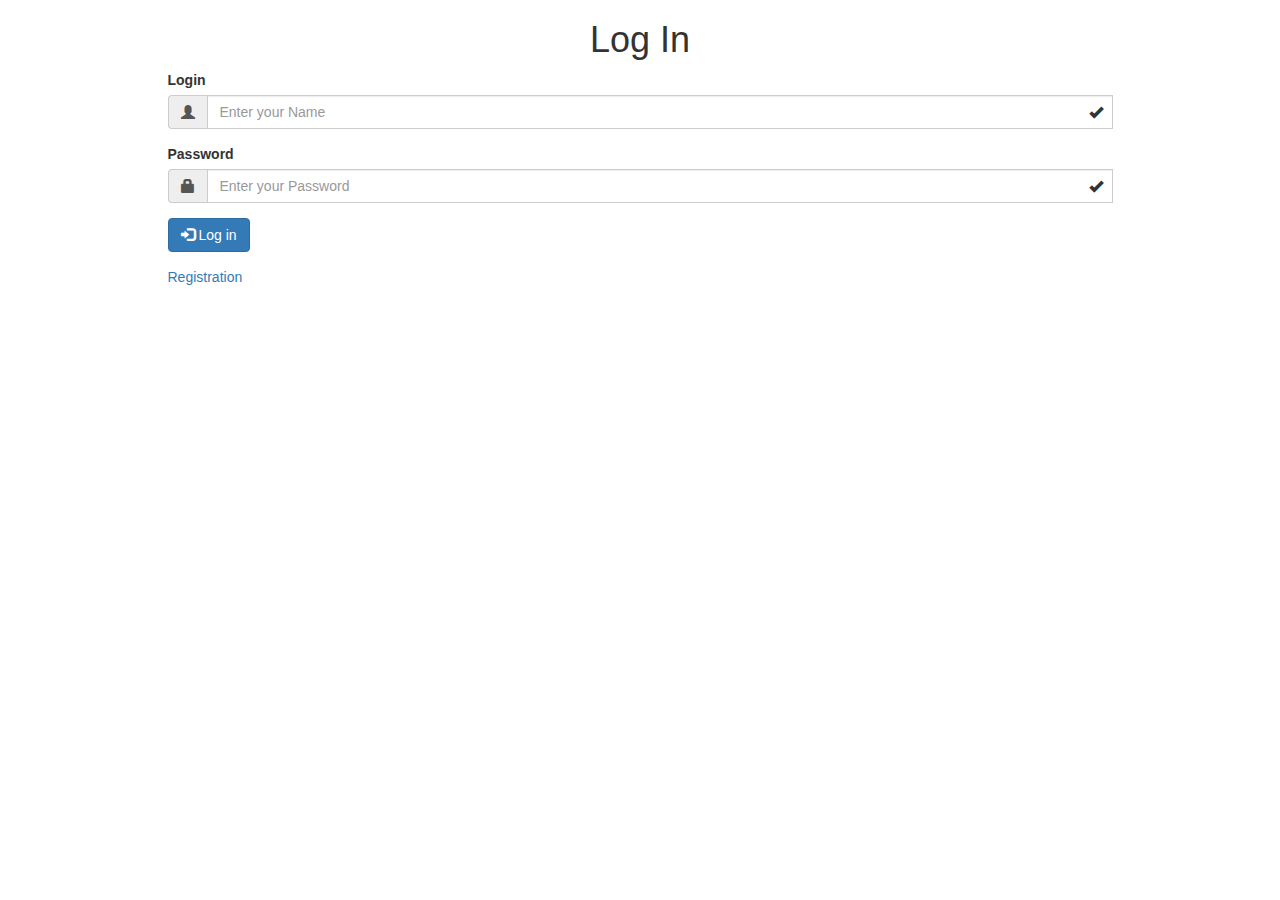
<file: src/main/webapp/WEB-INF/login.html>
<!DOCTYPE html>
<html lang="en">
<head>
<meta charset="utf-8">
<meta http-equiv="X-UA-Compatible" content="IE=edge">
<meta name="viewport" content="width=device-width, initial-scale=1">
<title>login</title>
<link href="bootstrap3/css/bootstrap.css" rel="stylesheet">
<link href="css/styles.css" rel="stylesheet">
</head>
<body>
	<div class="container">
		<div class="row">
			<h1 class="text-center">Log In</h1>
		</div>
		<div class="row">
			<div class="col-lg-1 col-md-1 col-sm-1 col-xs-1"></div>
			<div class="col-lg-10 col-md-10 col-sm-10 col-xs-10">
				<div class="form-group" id="login-unsaccess">
					<label for="name" class="control-label">Login</label>
					<div class="input-group">
						<span class="input-group-addon"> 
							<i class="glyphicon glyphicon-user" aria-hidden="true"></i>
						</span> 
						<input type="text" class="form-control" name="username" id="login" placeholder="Enter your Name" /> 
						<span class="glyphicon glyphicon-ok form-control-feedback" aria-hidden="true"></span>
					</div>
					<span class="help-block" id="login-msg"></span>
				</div>
				<div class="form-group" id="password-unsaccess">
					<label for="password" class="cols-sm-2 control-label">Password</label>
					<div class="input-group">
						<span class="input-group-addon">
							<i class="glyphicon glyphicon-lock" aria-hidden="true"></i>
						</span> 
						<input type="password" class="form-control" name="password" id="password" placeholder="Enter your Password" /> 
						<span class="glyphicon glyphicon-ok form-control-feedback" aria-hidden="true"></span>
					</div>
					<span class="help-block" id="password-msg"></span>
				</div>
				<!--  <input type="hidden" name="${_csrf.parameterName}" value="${_csrf.token}" /> -->
				<div class="form-group ">
					<button type="submit" class="btn btn-primary" id="login-button">
						<i class="glyphicon glyphicon-log-in"></i> Log in
					</button>
				</div>
				<div class="login-register">
					<a href="registration">Registration</a>
				</div>
			</div>
			<div class="col-lg-1 col-md-1 col-sm-1 col-xs-1"></div>
		</div>
	</div>
	<script src="https://ajax.googleapis.com/ajax/libs/jquery/1.12.4/jquery.min.js"></script>
	<script src="js/jquery.cookie.js" type="text/javascript"></script>
	<!-- Include all compiled plugins (below), or include individual files as needed -->
	<script src="bootstrap3/js/bootstrap.js"></script>
	<script src="js/aftertyping.js" type="text/javascript"></script>
	<script src="js/login.js" type="text/javascript"></script>
</body>
</html>
</file>
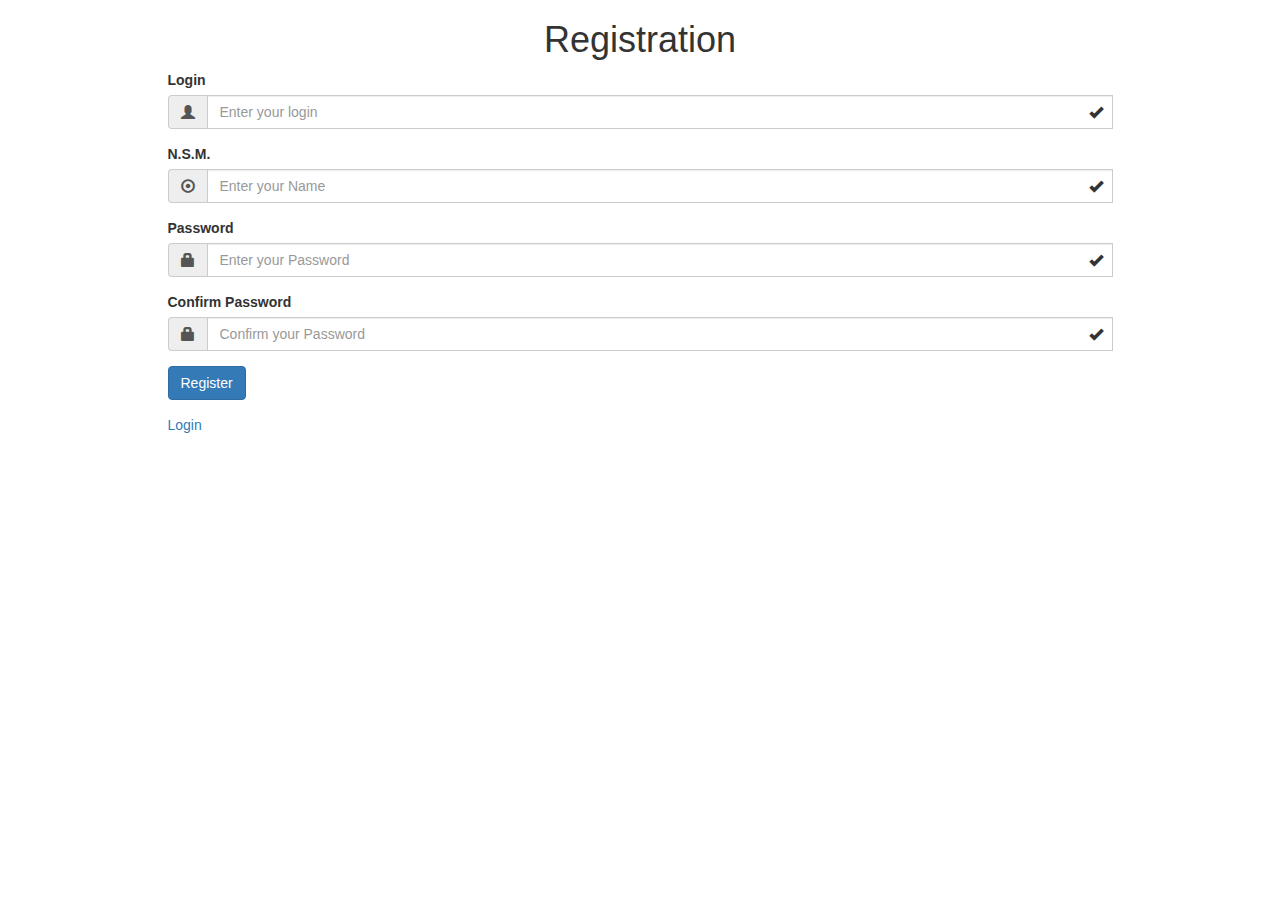
<file: src/main/webapp/WEB-INF/registration.html>
<!DOCTYPE html>
<html lang="en">
<head>
<meta charset="utf-8">
<meta http-equiv="X-UA-Compatible" content="IE=edge">
<meta name="viewport" content="width=device-width, initial-scale=1">
<!-- The above 3 meta tags *must* come first in the head; any other head content must come *after* these tags -->
<title>registration</title>

<!-- Bootstrap -->
<link href="bootstrap3/css/bootstrap.css" rel="stylesheet">
<link href="css/styles.css" rel="stylesheet">

<!-- HTML5 shim and Respond.js for IE8 support of HTML5 elements and media queries -->
<!-- WARNING: Respond.js doesn't work if you view the page via file:// -->
<!--[if lt IE 9]>
      <script src="https://oss.maxcdn.com/html5shiv/3.7.3/html5shiv.min.js"></script>
      <script src="https://oss.maxcdn.com/respond/1.4.2/respond.min.js"></script>
    <![endif]-->
</head>
<body>
	<div class="container">
		<div class="row">
			<h1 class="text-center">Registration</h1>
		</div>
		<div class="row">
			<div class="col-lg-1 col-md-1 col-sm-1 col-xs-1"></div>
			<div class="col-lg-10 col-md-10 col-sm-10 col-xs-10">
				<!-- <form class="form-horizontal" method="post" action="#"> -->

				<div class="form-group" id="login-unsaccess">
					<label for="name" class="control-label">Login</label>
					<div class="input-group">
						<span class="input-group-addon"> <i
							class="glyphicon glyphicon-user" aria-hidden="true"></i>
						</span> 
						<input type="text" class="form-control" name="login" id="login"
							placeholder="Enter your login" onclick="" /> <span
							class="glyphicon glyphicon-ok form-control-feedback"
							aria-hidden="true"></span>
					</div>
					<span class="help-block" id="login-msg"></span>
				</div>

				<div class="form-group" id="fio-unsaccess">
					<label for="name" class="control-label">N.S.M.</label>
					<div class="input-group">
						<span class="input-group-addon"> <i
							class="glyphicon glyphicon-record" aria-hidden="true"></i>
						</span> <input type="text" class="form-control" name="fio" id="fio"
							placeholder="Enter your Name" /> <span
							class="glyphicon glyphicon-ok form-control-feedback"
							aria-hidden="true"></span>
					</div>
					<span class="help-block" id="fio-msg"></span>
				</div>

				<div class="form-group" id="password-unsaccess">
					<label for="password" class="cols-sm-2 control-label">Password</label>
					<div class="input-group">
						<span class="input-group-addon"><i
							class="glyphicon glyphicon-lock" aria-hidden="true"></i></span> <input
							type="password" class="form-control" name="password"
							id="password" placeholder="Enter your Password" /> <span
							class="glyphicon glyphicon-ok form-control-feedback"
							aria-hidden="true"></span>
					</div>
					<span class="help-block" id="password-msg"></span>
				</div>
				<div class="form-group" id="passwordConfirm-unsaccess">
					<label for="confirm" class="cols-sm-2 control-label">Confirm
						Password</label>
					<div class="input-group">
						<span class="input-group-addon"><i
							class="glyphicon glyphicon-lock" aria-hidden="true"></i></span> <input
							type="password" class="form-control" name="confirm" id="passwordConfirm"
							placeholder="Confirm your Password" /> <span
							class="glyphicon glyphicon-ok form-control-feedback"
							aria-hidden="true"></span>
					</div>
					<span class="help-block" id="passwordConfirm-msg"></span>
				</div>
				<div class="form-group ">
					<button type="button" class="btn btn-primary"
						id="registration-button">Register</button>
				</div>
				<div class="login-register">
					<a href="login">Login</a>
				</div>
				<!-- </form> -->

			</div>
			<div class="col-lg-1 col-md-1 col-sm-1 col-xs-1"></div>
		</div>
	</div>

	<!-- jQuery (necessary for Bootstrap's JavaScript plugins) -->
	<script
		src="https://ajax.googleapis.com/ajax/libs/jquery/1.12.4/jquery.min.js"></script>
		<script src="js/jquery.cookie.js" type="text/javascript"></script>
	<!-- Include all compiled plugins (below), or include individual files as needed -->
	<script src="bootstrap3/js/bootstrap.js"></script>
	<script src="js/aftertyping.js" type="text/javascript"></script>
	<script src="js/registration.js" type="text/javascript"></script>
	<!--

//-->
	</script>
</body>
</html>
</file>
<file: src/main/webapp/WEB-INF/css/styles.css>
.suit{
	margin: 0px 10px;
}
</file>
